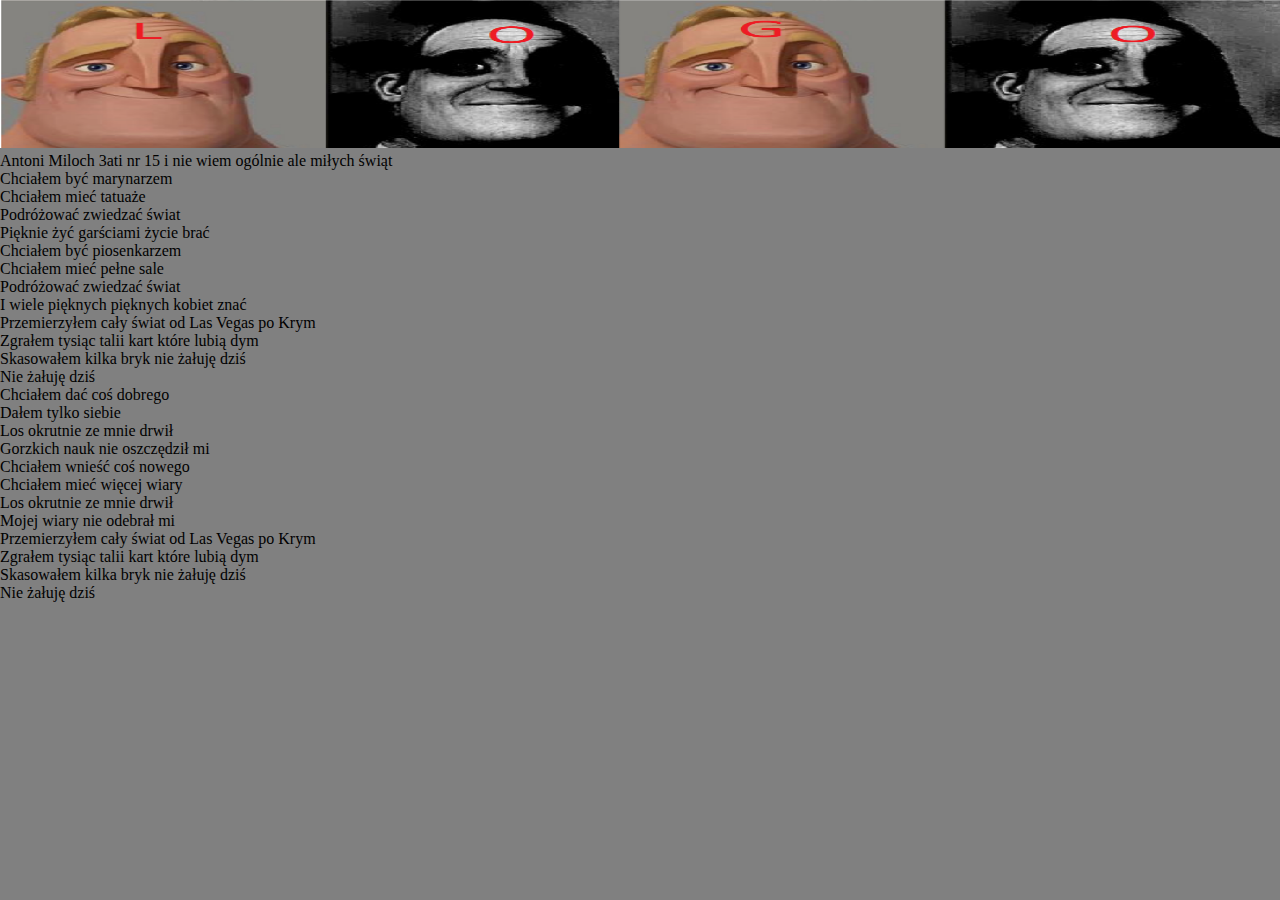
<file: about.html>
<!DOCTYPE html>
<html lang="en">
<head>
    <link rel="stylesheet" href="style.css" >
</head>
<body bgcolor="grey">
    <div class="logo2"><a href="index.html"><img src="logo.png"></a></div>
    <div class="about">
        Antoni Miloch 3ati nr 15 i nie wiem ogólnie ale miłych świąt<br>
        Chciałem być marynarzem<br>
        Chciałem mieć tatuaże<br>
        Podróżować zwiedzać świat<br>
        Pięknie żyć garściami życie brać<br>
        Chciałem być piosenkarzem<br>
        Chciałem mieć pełne sale<br>
        Podróżować zwiedzać świat<br>
        I wiele pięknych pięknych kobiet znać<br>
        Przemierzyłem cały świat od Las Vegas po Krym<br>
        Zgrałem tysiąc talii kart które lubią dym<br>
        Skasowałem kilka bryk nie żałuję dziś<br>
        Nie żałuję dziś<br>
        Chciałem dać coś dobrego<br>
        Dałem tylko siebie<br>
        Los okrutnie ze mnie drwił<br>
        Gorzkich nauk nie oszczędził mi<br>
        Chciałem wnieść coś nowego<br>
        Chciałem mieć więcej wiary<br>
        Los okrutnie ze mnie drwił<br>
        Mojej wiary nie odebrał mi<br>
        Przemierzyłem cały świat od Las Vegas po Krym<br>
        Zgrałem tysiąc talii kart które lubią dym<br>
        Skasowałem kilka bryk nie żałuję dziś<br>
        Nie żałuję dziś
    </div>
</div>
</body>
</html>
</file>
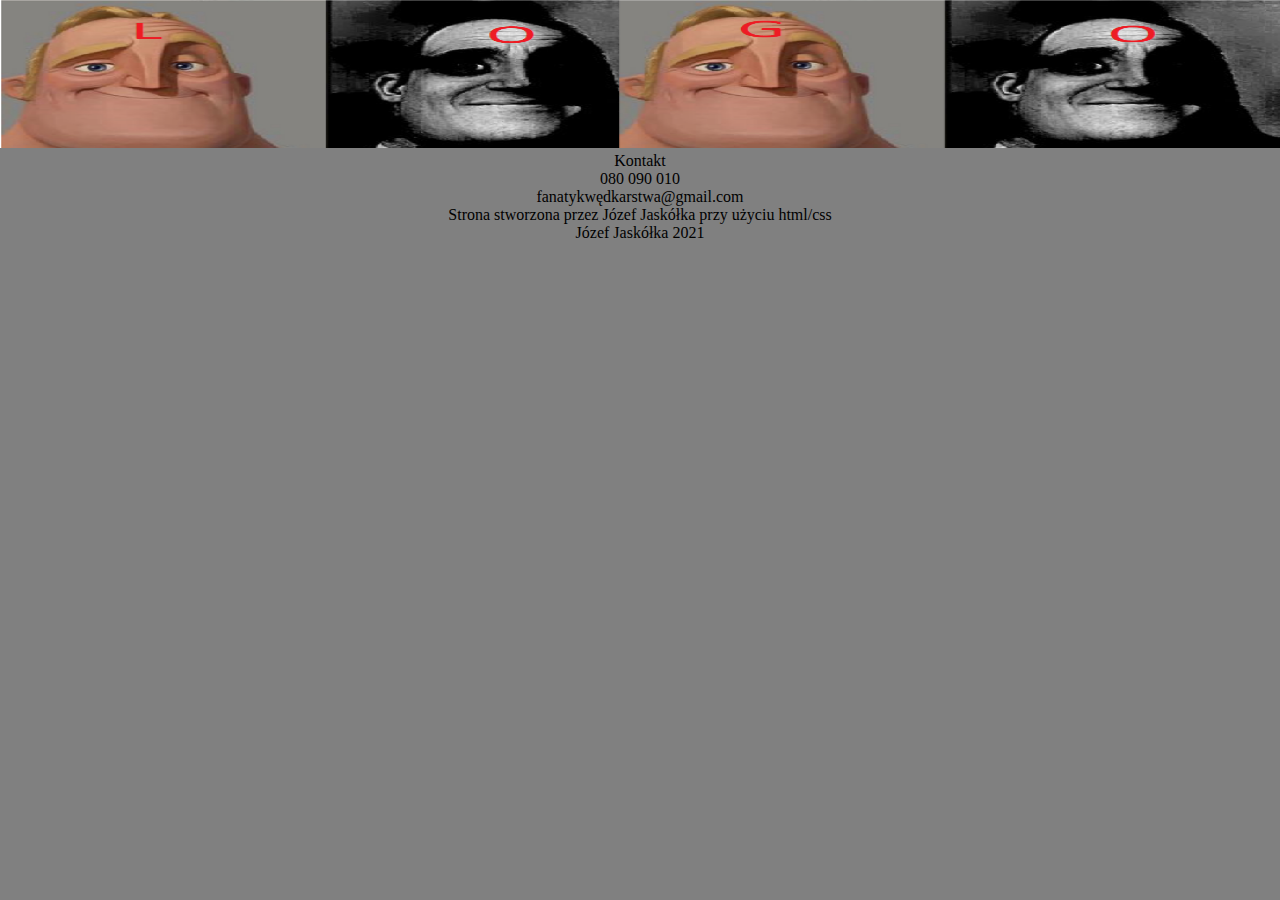
<file: concact.html>
<!DOCTYPE html>
<html lang="en">
<head>
    <link rel="stylesheet" href="style.css" >
</head>
<body bgcolor="grey">
    <div class="logo2"><a href="index.html"><img src="logo.png"></a></div>
    <div class="concact">
        <div>Kontakt</div>
        <div>080 090 010</div>
        <div>fanatykwędkarstwa@gmail.com</div>
        <div>Strona stworzona przez Józef Jaskółka przy użyciu html/css</div>
        <div>Józef Jaskółka 2021</div>
    </div>
</body>
</html>
</file>
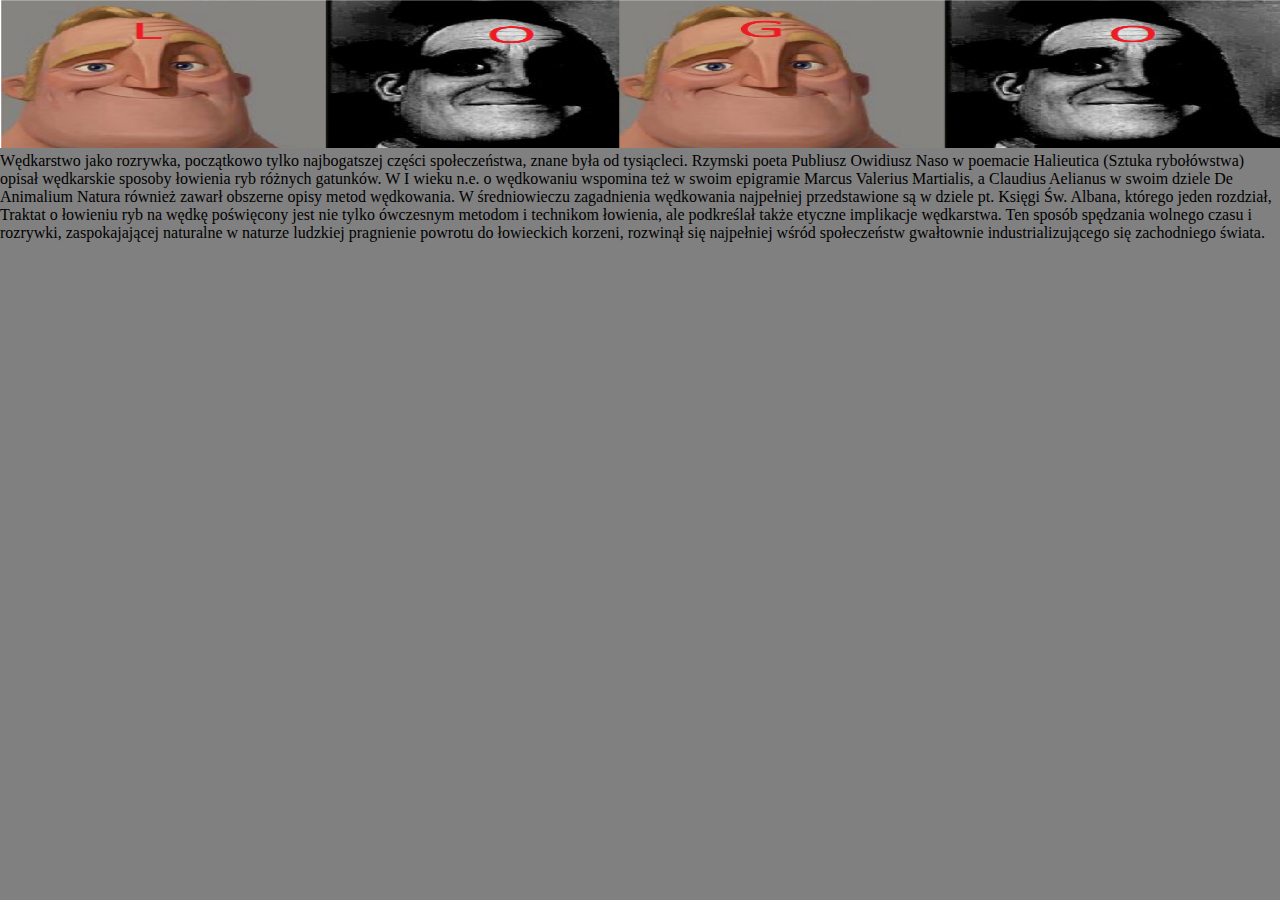
<file: history.html>
<!DOCTYPE html>
<html lang="en">
<head>
    <link rel="stylesheet" href="style.css" >
</head>
<body bgcolor="grey">
    <div class="logo2"><a href="index.html"><img src="logo.png"></a></div>
    <div>Wędkarstwo jako rozrywka, początkowo tylko najbogatszej części społeczeństwa, znane była od tysiącleci. Rzymski poeta Publiusz Owidiusz Naso w poemacie Halieutica (Sztuka rybołówstwa) opisał wędkarskie sposoby łowienia ryb różnych gatunków. W I wieku n.e. o wędkowaniu wspomina też w swoim epigramie Marcus Valerius Martialis, a Claudius Aelianus w swoim dziele De Animalium Natura również zawarł obszerne opisy metod wędkowania.

        W średniowieczu zagadnienia wędkowania najpełniej przedstawione są w dziele pt. Księgi Św. Albana, którego jeden rozdział, Traktat o łowieniu ryb na wędkę poświęcony jest nie tylko ówczesnym metodom i technikom łowienia, ale podkreślał także etyczne implikacje wędkarstwa. Ten sposób spędzania wolnego czasu i rozrywki, zaspokajającej naturalne w naturze ludzkiej pragnienie powrotu do łowieckich korzeni, rozwinął się najpełniej wśród społeczeństw gwałtownie industrializującego się zachodniego świata.</div>
</body>
</html>
</file>
<file: style.css>
* {
    box-sizing: border-box;
    margin: 0;
    padding: 0;
}
.mainSetup {
    display: grid;
    grid-template-columns: 1fr 5fr;
}
.menu li{
    height: 100vh;
    list-style: none;
}
.menu ul {
    overflow: hidden;   
    padding: 0;
}
.menu a {
    width: 12vw;
    height: 16.666vh;
    border: black 1px solid;
    display: block;
    color: black;
    text-align: center;
    text-decoration: none;
}

.menu a:hover {
    background-color:rgba(41, 34, 34, 0.185);
}
.logo img{
    width: 88vw;
    height: 16.4vh;
}
.logo2 img {
    width: 100vw;
    height: 16.4vh;
} 
.galery{
    display: grid;
    grid-template-columns: 1fr 1fr 1fr;
    grid-template-rows: 1fr 1fr 1fr;
}
.galery img {
    width: 30vw;
    height: 27vh;
}
.about{
    text-align: left;
}
.about img {
    width: 20vw;
    height: 25vh;
}
.concact {
    text-align: center;
}
.hobbyPhoto img {
    width: 20vw;
    height: 20wh;
}
.hobbyPhoto {
    display: grid;
    justify-content: center;
}
</file>
